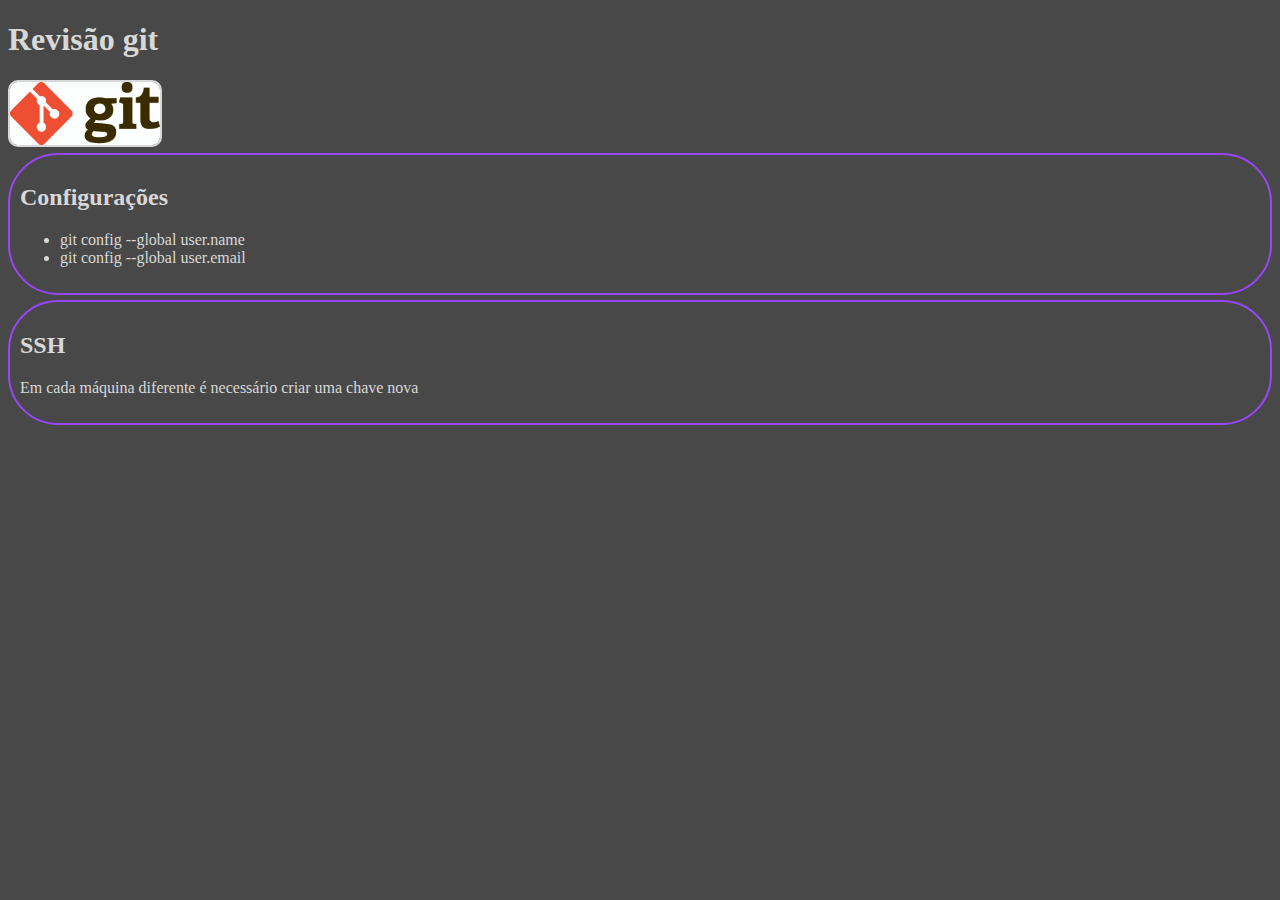
<file: index.html>
<!DOCTYPE html>
<html lang="en">

<head>
    <meta charset="UTF-8">
    <meta name="viewport" content="width=device-width, initial-scale=1.0">
    <meta http-equiv="X-UA-Compatible" content="ie=edge">
    <title>Revisão do git</title>
    <link rel="stylesheet" type="text/css" href="./assets/css/principal.css">
</head>

<body>
    <h1>Revisão git</h1>
    <div id="logo">
        <img src="./assets/imagens/logo_git.png">
    </div>
    <div class="secao">
        <h2>Configurações</h2>
        <ul>
            <li>git config --global user.name</li>
            <li>git config --global user.email</li>
        </ul>
    </div>
    <div class="secao">
        <h2>SSH</h2>
        <p>Em cada máquina diferente é necessário
        criar uma chave nova
        </p>
    </div>
</body>
</html>
</file>
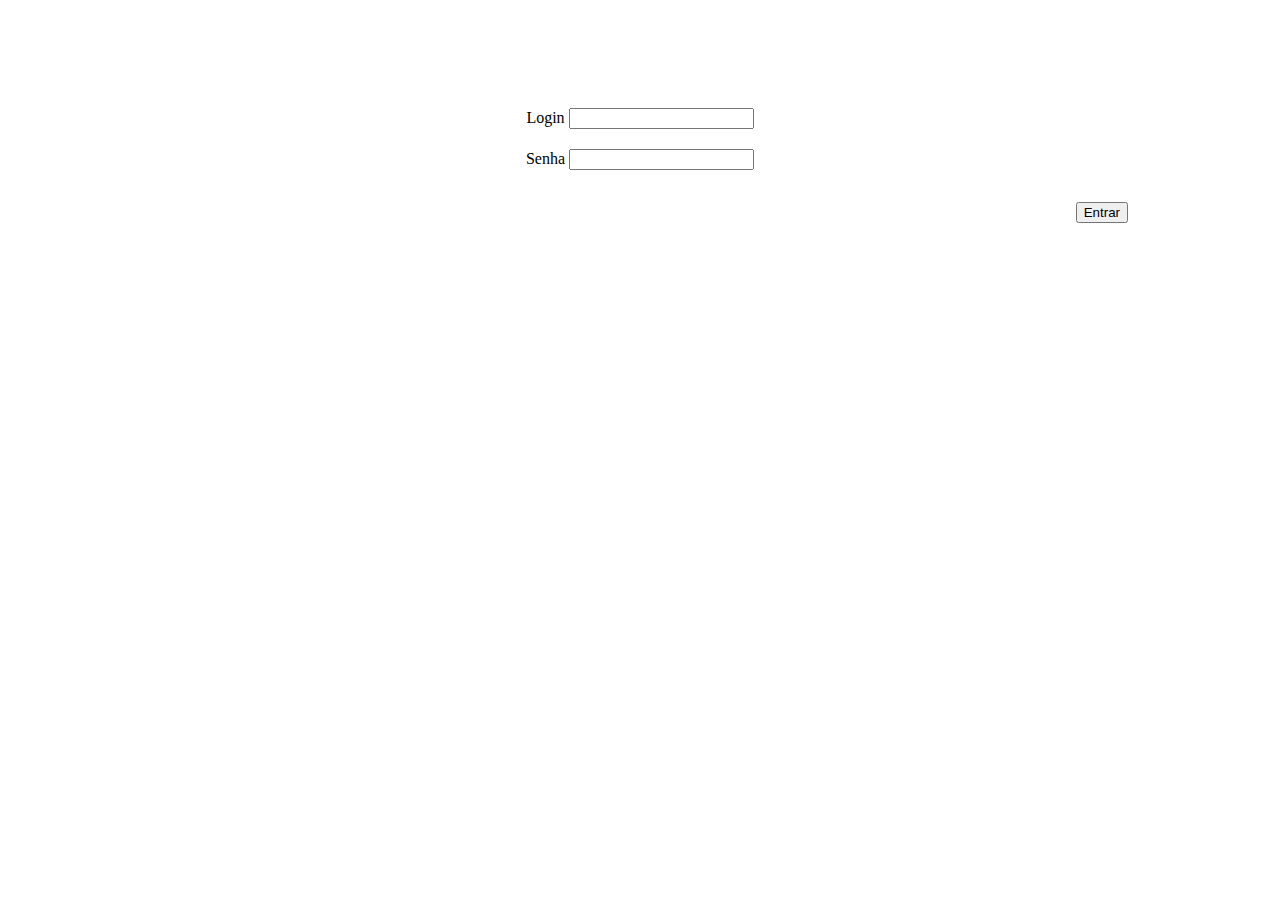
<file: tela_de_login.html>
<!DOCTYPE html>
<html lang="en">
<head>
    <meta charset="UTF-8">
    <meta name="viewport" content="width=device-width, initial-scale=1.0">
    <meta http-equiv="X-UA-Compatible" content="ie=edge">
    <title>Login</title>
</head>
<body style="text-align: center;padding: 5em;">
    <form>
        <div style="padding:1.25em">
            <label>Login</label>
            <input type="text" name="login">
        </div>
        <div >
            <label>Senha</label>
            <input type="password" name="senha">
        </div>
        <div style="padding:2em 4em; text-align: right">
            <button type="button">Entrar</button>
        </div>
    </form>
</body>
</html>
</file>
<file: assets/css/principal.css>
body{
    color:#d8d8d8;
    background-color: #484848;
}

#logo img{
    width: 150px;
    border: 2px solid #d8d8d8;
    border-radius: 10px;
}

.secao{
    border: 2px solid #9946f8;
    border-radius: 50px;
    padding: 10px;
    margin-top: 2px;
    margin-bottom: 5px;
}
</file>
